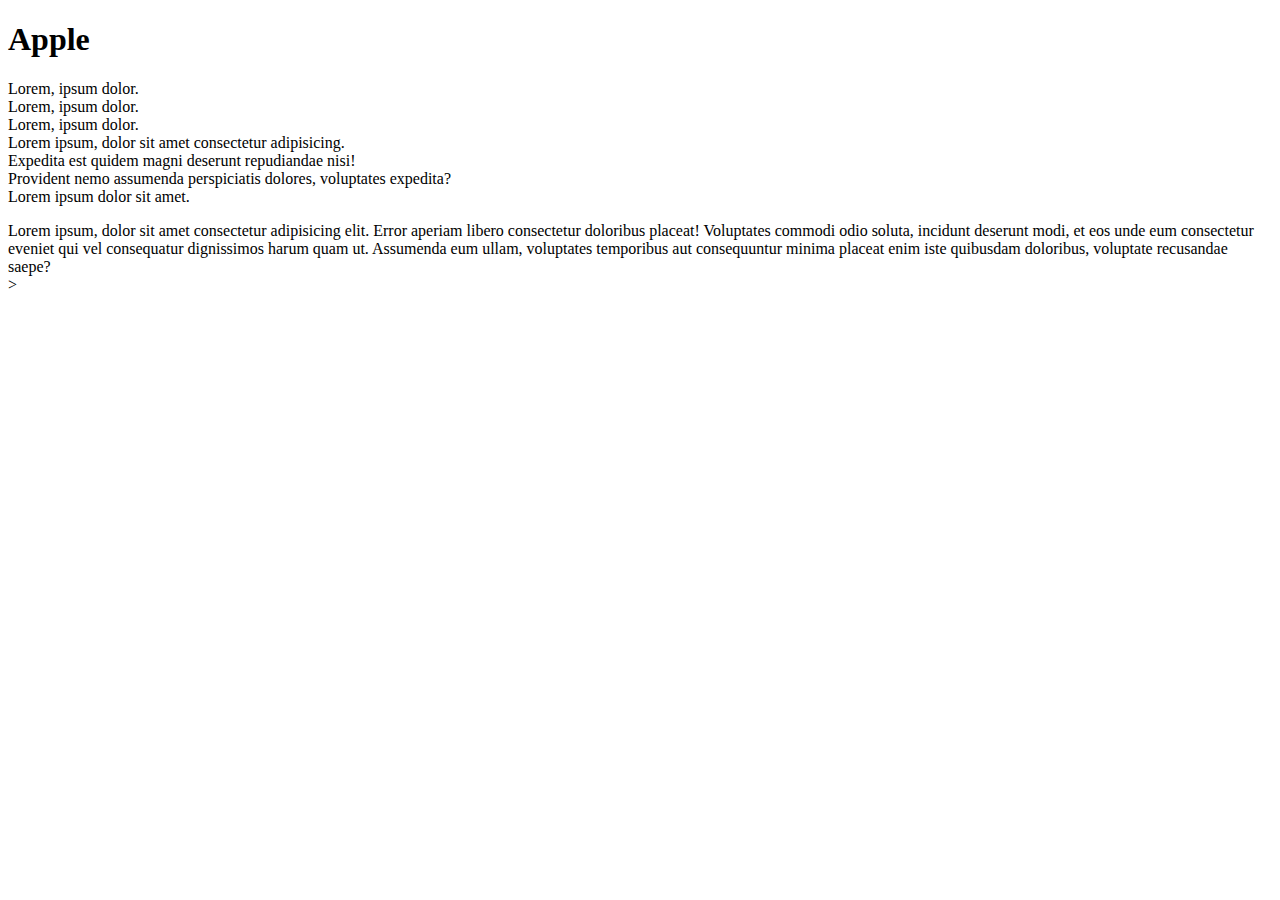
<file: демоверсия проэктра(командная работа)/index.html>
<!DOCTYPE html>
<html lang="en">
<head>
    <meta charset="UTF-8">
    <meta name="viewport" content="width=device-width, initial-scale=1.0">
    <title>Document</title>
</head>
<body>
    <header>
        <h1>Apple</h1>
    </header>

    <div class="menu">
        <div class="iPhons">Lorem, ipsum dolor.</div>
        <div class="MacBook">Lorem, ipsum dolor.</div>
        <div class="iPad">Lorem, ipsum dolor.</div>
    </div>

    <div class="contant">
        <div class="apple">Lorem ipsum, dolor sit amet consectetur adipisicing.</div>
        <div class="apple">Expedita est quidem magni deserunt repudiandae nisi!</div>
        <div class="apple">Provident nemo assumenda perspiciatis dolores, voluptates expedita?</div>


    <div class="footer-main"></div>



    <footer>
           <nav>
    <div class="footer-bottom">
        <div class="section">
            <div class="copyryting-block">
                <div class="footer-copyritight">Lorem ipsum dolor sit amet.</div>
                <ul class="footer">
                    <a href=""></a>
                </ul>
            </div>
        </div>
        Lorem ipsum, dolor sit amet consectetur adipisicing elit. Error aperiam libero consectetur doloribus placeat! Voluptates commodi odio soluta, incidunt deserunt modi, et eos unde eum consectetur eveniet qui vel consequatur dignissimos harum quam ut. Assumenda eum ullam, voluptates temporibus aut consequuntur minima placeat enim iste quibusdam doloribus, voluptate recusandae saepe?
            </nav>
    </footer>>
    </div>
</body>
</html>
</file>
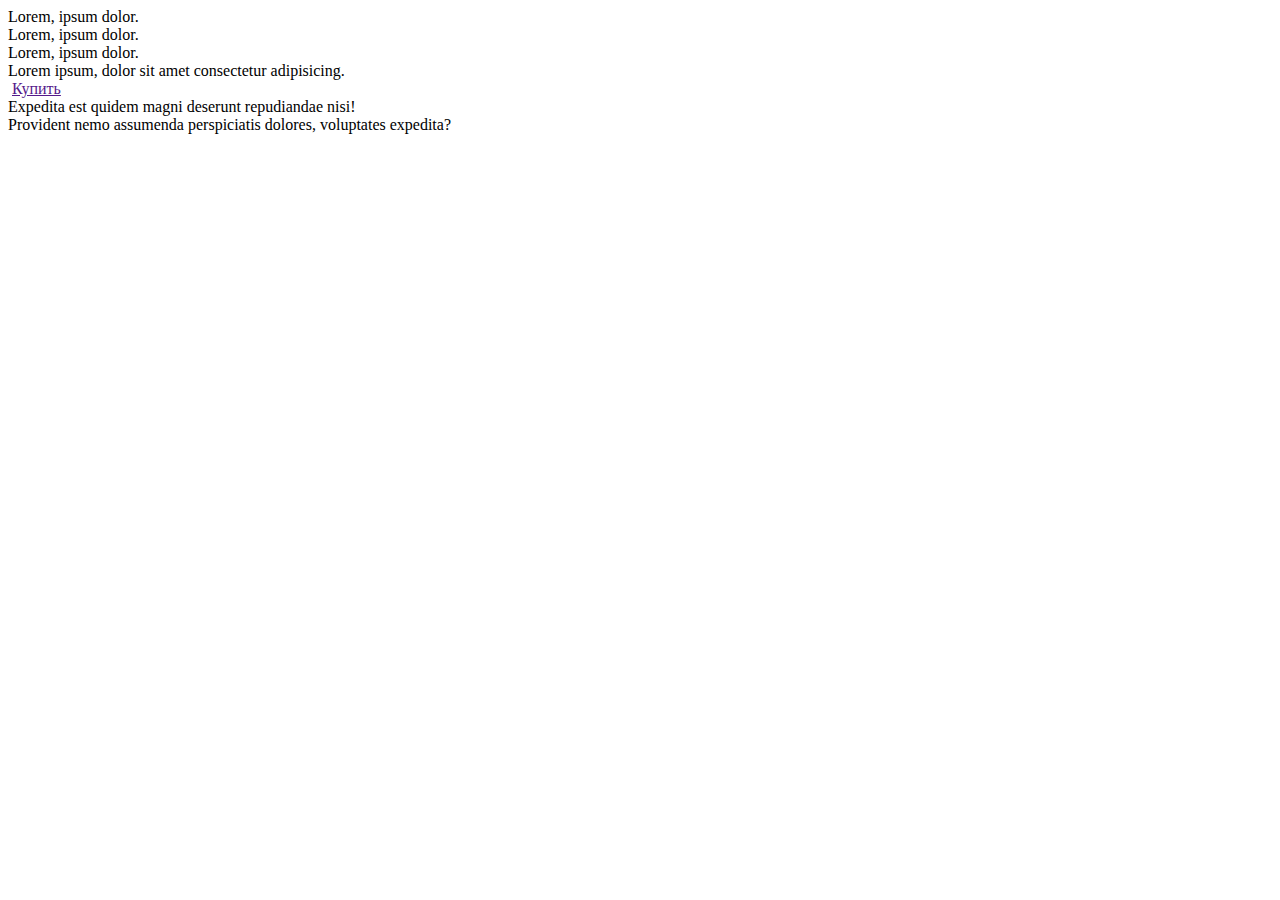
<file: проэкт сайта по HTML CSS JS/magazin.html>
<!DOCTYPE html>
<html lang="en">
<head>
    <meta charset="UTF-8">
    <meta name="viewport" content="width=device-width, initial-scale=1.0">
    <title>Document</title>
    <link rel="stile" href="site.css">
</head>
<body>
    <!--.contant>.apple*3>lorem7 -->
    <div class="menu">
        <div class="iPhons">Lorem, ipsum dolor.</div>
        <div class="MacBook">Lorem, ipsum dolor.</div>
        <div class="iPad">Lorem, ipsum dolor.</div>
    </div>
    <div class="contant">
        <div class="apple">Lorem ipsum, dolor sit amet consectetur adipisicing.</div>

        <div class="product"></div>
        <img scr="" alt="">
        <span class="цена"></span>
        <a href="" class="button">Купить</a>
        </div>
        </div>
        
        
        <div class="apple">Expedita est quidem magni deserunt repudiandae nisi!</div>
        <div class="apple">Provident nemo assumenda perspiciatis dolores, voluptates expedita?</div>
    </div>
</body>
</html>
</file>
<file: проэкт сайта по HTML CSS JS/site.css>
body {
    margin: 0;
    height: 100vh;
    
}
.menu {
    width: 300px;
    height: 100px;
    margin: auto;
    background: rgb(138, 236, 10);
    color: black;
    display: flex;
    align-items: center;
    flex-wrap: wrap;
    justify-content: space-around;
    align-content: space-around;
}
.iPhons {
    background-color: black;
    width: 30%;
    border: 1px solid;
    box-sizing: border-box;
    padding: 20px;
    border-radius: 10px;
    text-align: start;
    text-indent: justify;
}
.MacBook {
    width: 30%;
    border: 1px solid;
    box-sizing: border-box;
    padding: 20px;
    border-radius: 10px;
    text-align: start;
    text-indent: justify;
}
.iPad {
    width: 30%;
    border: 1px solid;
    box-sizing: border-box;
    padding: 20px;
    border-radius: 10px;
    text-align: start;
    text-indent: justify;
}


body {
    margin: 0;
    height: 100vh;
}
.contant {
    margin: auto;
    width: 500px;
    height: inherit;
    display: flex;
    background-color: orange;
    flex-direction: wrap;
    justify-content: space-between;
}
.apple {
    background-color: black;
    width: 300px;
    height: 300px;
    padding: 10px;
    text-align: center;
    font-family: sans-serif;
    border: 1px solid;
    border-radius: 20px;
}
</file>
